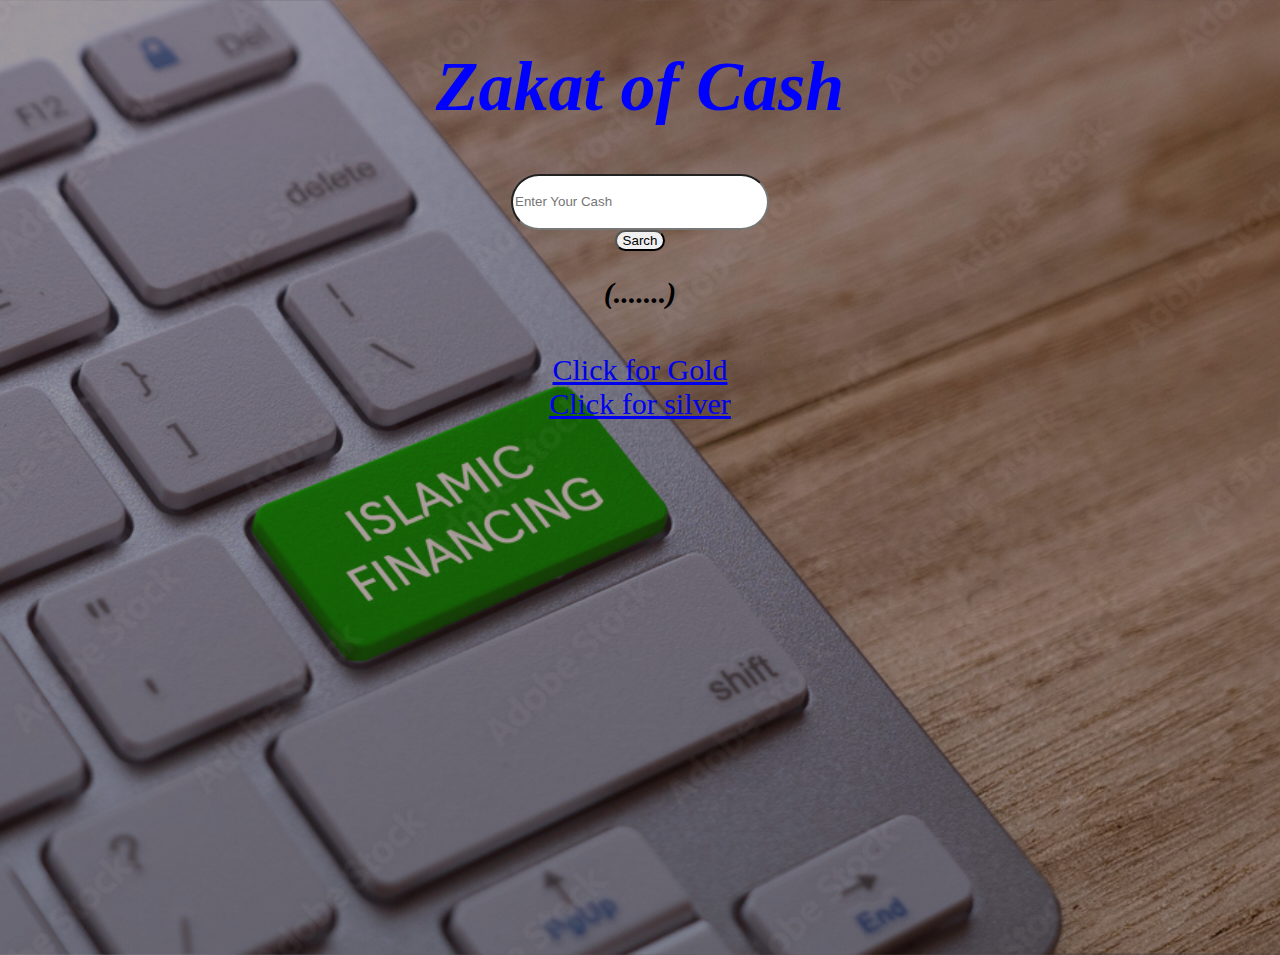
<file: index.html>
<!DOCTYPE html>
<html>
<head>
    <title>Zakat</title>

</head>
<body class="body1">
    <h1>Zakat of Cash</h1>
    <link rel="stylesheet" href="zakat.css">
    <input type="number" id="Cashvalue" placeholder="Enter Your Cash" ><br>
    <button onclick="myCash()">Sarch</button><br>
        
    <h2 id="gh">(.......)</h2>
        <script src="Zakat.js"></script><br>

        <a href="gold.html">Click for Gold</a>
        <br>
        <a href="silver.html">Click for silver</a>

    
</body>
</html>
</file>
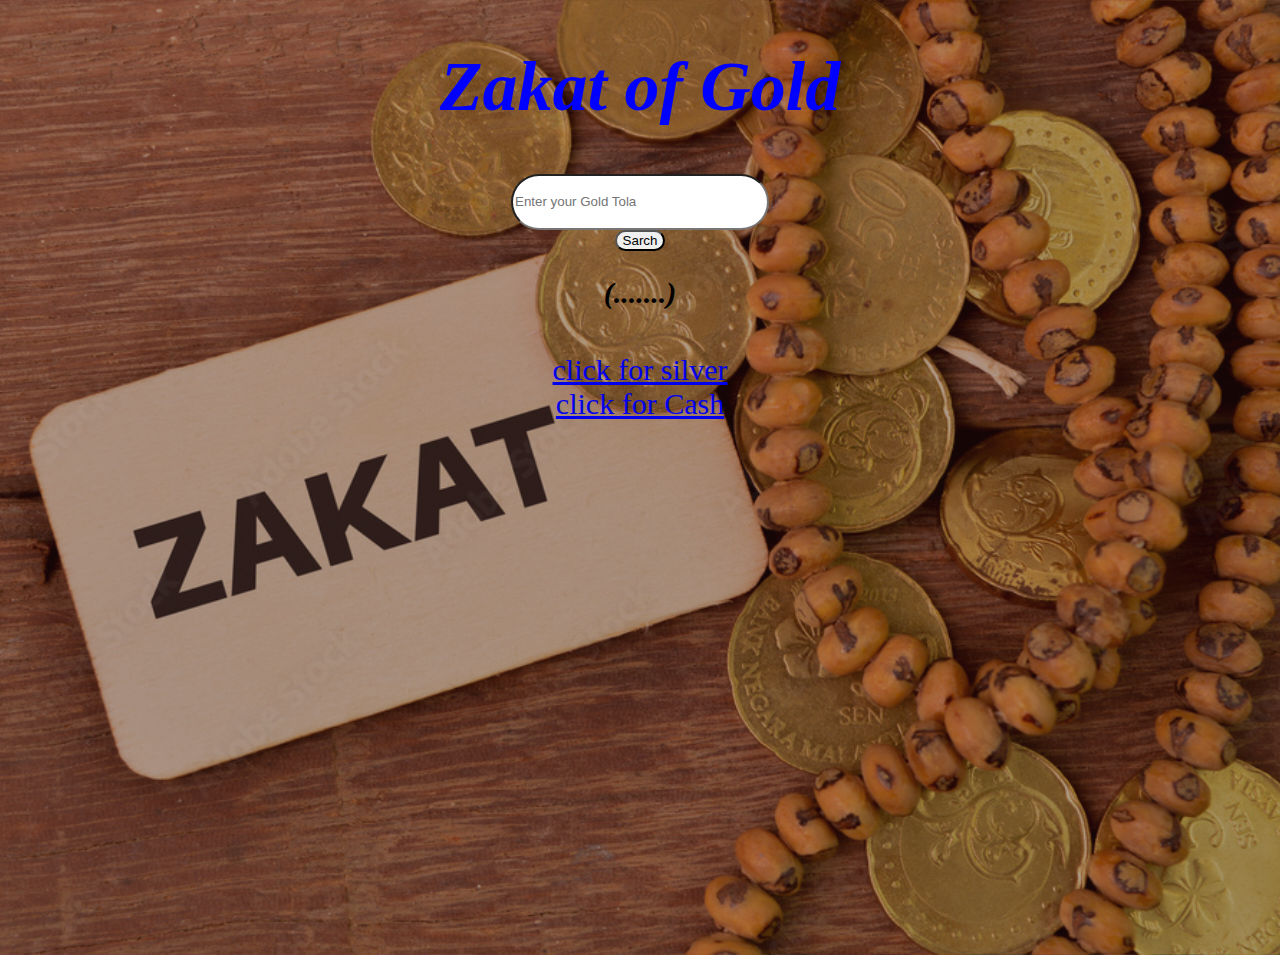
<file: gold.html>
<!DOCTYPE html>
<html>
<head>
    <title>zakat</title>
</head>
<body class="body2">
    <link rel="stylesheet" href="zakat.css">
    <h1>Zakat of Gold</h1>
    <input type="number" id="zakatvalue" placeholder="Enter your Gold Tola"><br>
    <button onclick="mygold()">Sarch</button><br>

  
    <h2 id="heading">(.......)</h2>
    <script src="Zakat.js"></script><br>
   
    <a href="silver.html">click for silver</a>
    <br>
    <a href="index.html">click for Cash</a>

</body>
</html>
</file>
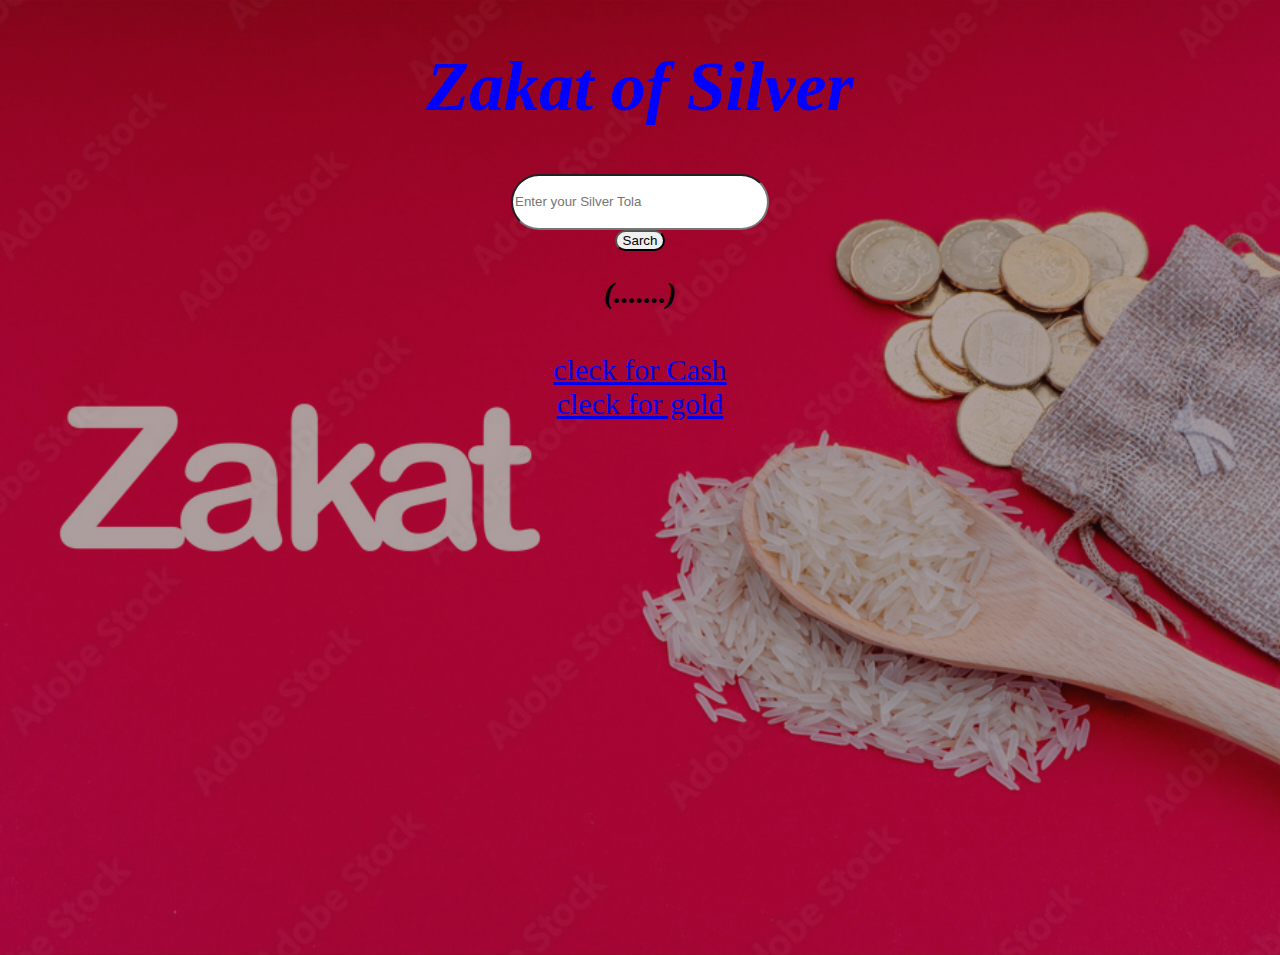
<file: silver.html>
<!DOCTYPE html>
<html lang="en">
<head>
    <link rel="stylesheet" href="zakat.css">
    <meta charset="UTF-8">
    <meta http-equiv="X-UA-Compatible" content="IE=edge">
    <meta name="viewport" content="width=device-width, initial-scale=1.0">
    <title>Zakat</title>
</head>
<body class="body3">
    <h1>Zakat of Silver</h1>
    <input type="number" id="zakatamount2" placeholder="Enter your Silver Tola"><br>
    <button onclick="mysilver()">Sarch</button><br>
  
    <h2 id="hh">(.......)</h2>
    <script src="Zakat.js"></script><br>


    <a href="index.html">cleck for Cash</a>
    <br>
    <a href="gold.html">cleck for gold</a>
</body>
</html>
</file>
<file: zakat.css>
.body2{
    background: linear-gradient(rgba(56, 11, 11, 0.4),rgba(44, 13, 13, 0.4)),url('z.jpg');

width: 100%px;
height: 100vh;
background-size: cover;
background-position: center;
text-align: center;

}
.body1{
    background: linear-gradient(rgba(56, 11, 11, 0.4),rgba(44, 13, 13, 0.4)),url('z2.jpg');

width: 100%px;
height: 100vh;
background-size: cover;
background-position: center;
text-align: center;

}

.body3{
    background: linear-gradient(rgba(56, 11, 11, 0.4),rgba(44, 13, 13, 0.4)),url('z1.jpg');

width: 100%px;
height: 100vh;
background-size: cover;
background-position: center;
text-align: center;

}
h1{
    font-size: 70px;
    font-style: italic;
    color: blue;
    
    }
    p{
    font-size: 40px;
    font-style: normal;
    }
    input{
    border-radius: 30px;
    width: 250px;
    height: 50px;
    
    }
    button{
    border-radius: 20px;
    }
    h2{
    font-size: 30px;
    font-style: italic;
    }
    a{
    font-size: 30px;
    }
</file>
